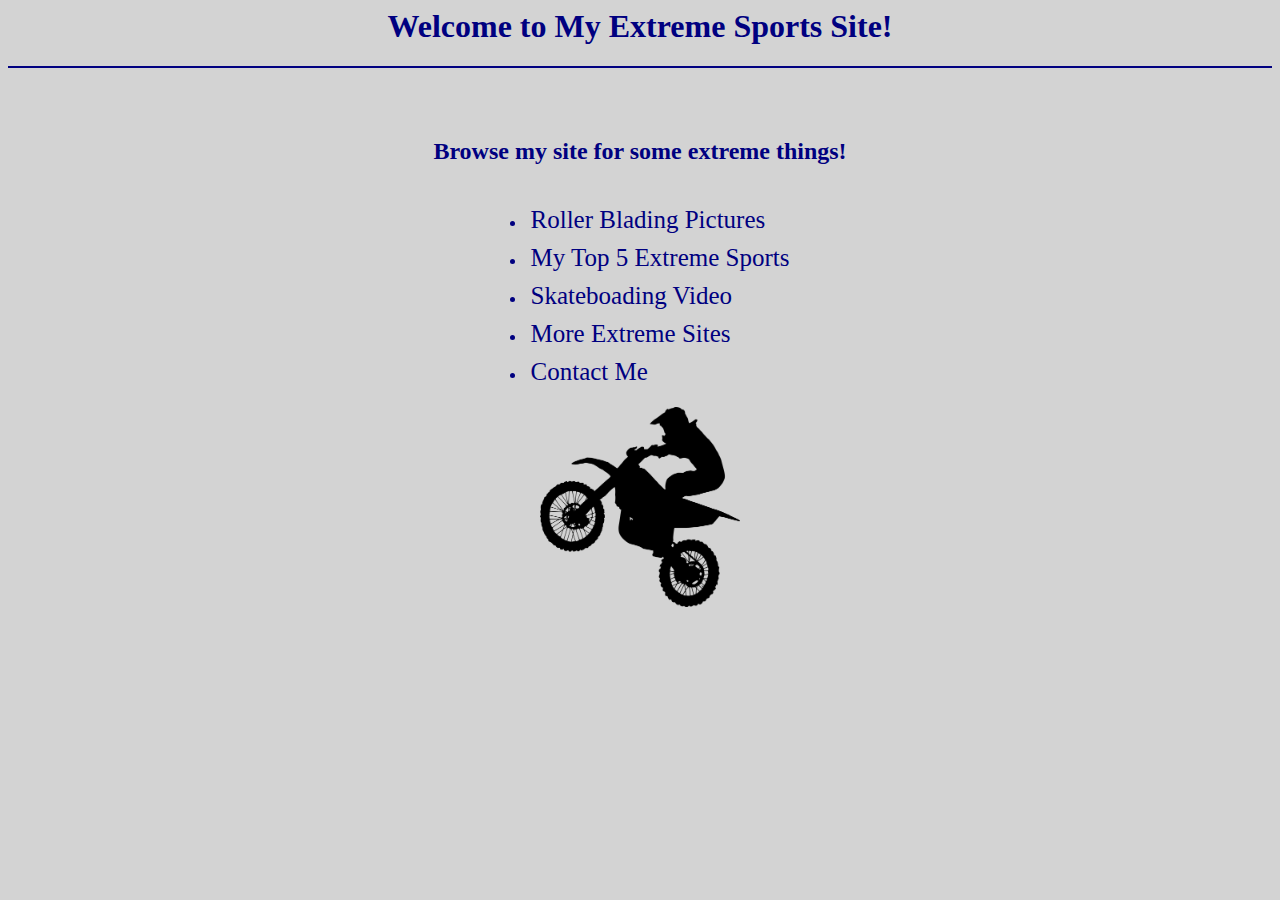
<file: index.html>
<html>
  <head>
    <title>Extreme Fun</title>
    <link rel="stylesheet"  type="text/css" href="styles.css">
  </head>
  <body>
    <div class="header">
        <h1>Welcome to My Extreme Sports Site!</h1>
    </div>
      <div class="body">
          <h2>Browse my site for some extreme things!</h2>
    <ul>
        <li><a href="page_1.html">Roller Blading Pictures</a></li>
        <li><a href="page_2.html">My Top 5 Extreme Sports</a></li>
        <li><a href="page_3.html">Skateboading Video</a></li>
        <li><a href="page_4.html">More Extreme Sites</a></li>
        <li><a href="page_5.html">Contact Me</a></li>
    </ul>
    
      <br>
      
      <img src="motocross-silhouette-1.png" width="200" height="200">
          </div>
  </body>
</html>
</file>
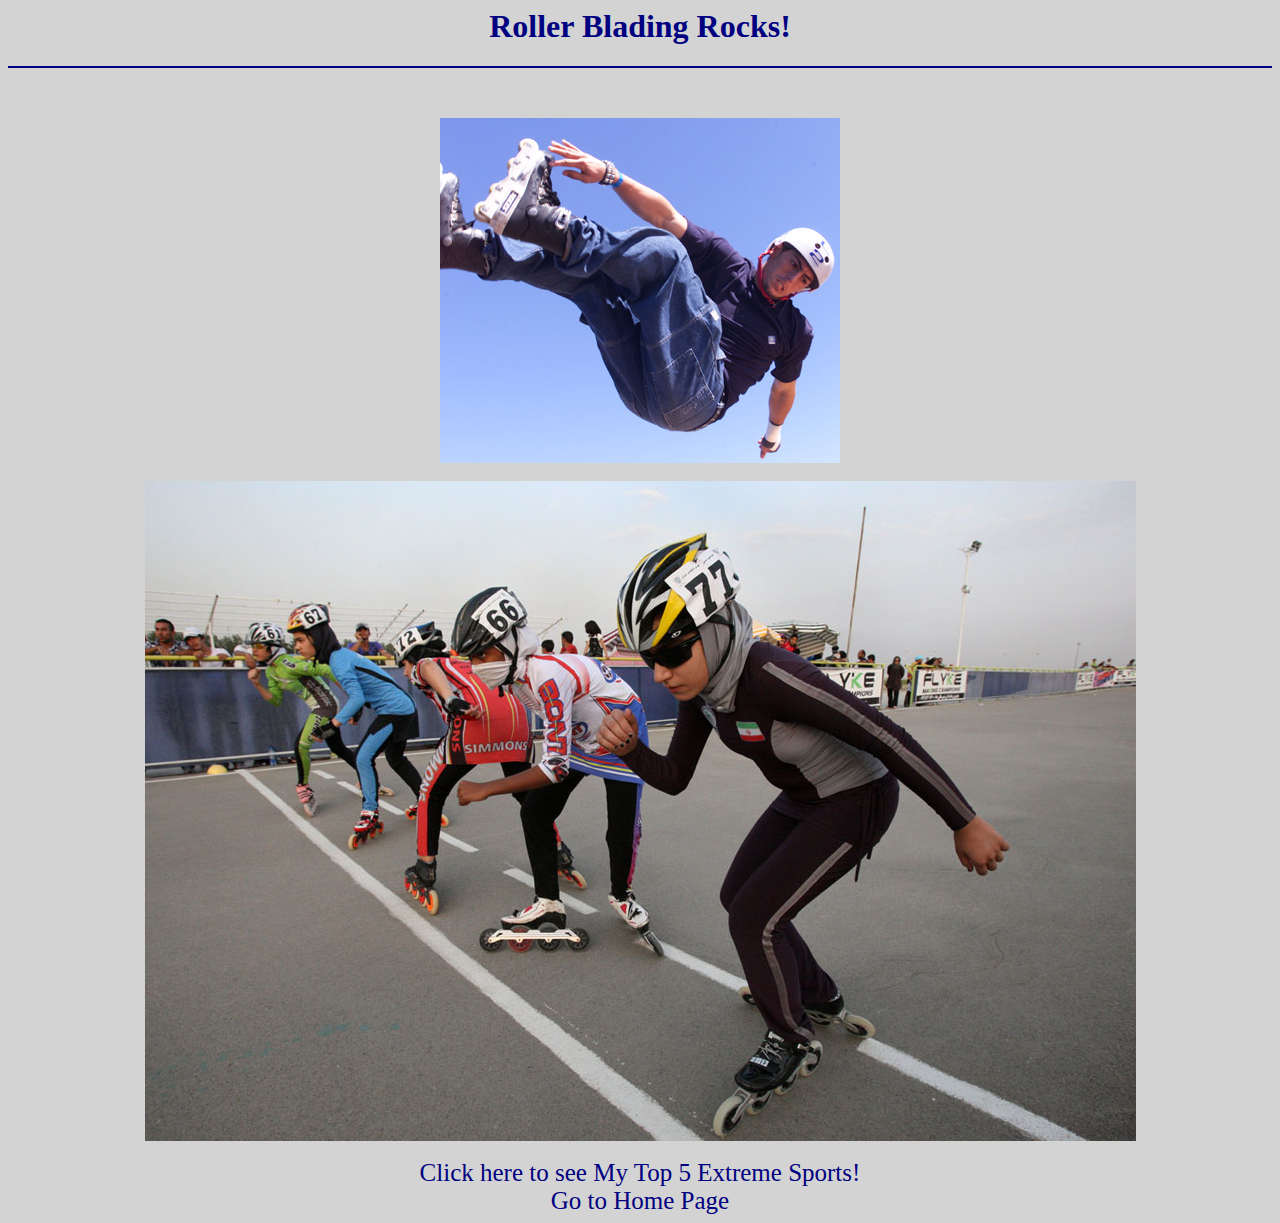
<file: page_1.html>
<html>
  <head>
    <title>Extreme Fun</title>
    <link rel="stylesheet"  type="text/css" href="styles.css">
  </head>
  <body>
      <div class="header">
          <h1>Roller Blading Rocks!</h1>
      </div>
      <div class="body">
        <div>
            <img src="rollerblading.jpg">
        </div>
          <br>
        <div>
            <img src="IranBlades.jpeg">
        </div>
          <br>
        <a href="page_2.html">Click here to  see My Top 5 Extreme Sports!</a>
            <br>
        <a href="index.html">Go to Home Page</a>
        </div>
    
  </body>
</html>
</file>
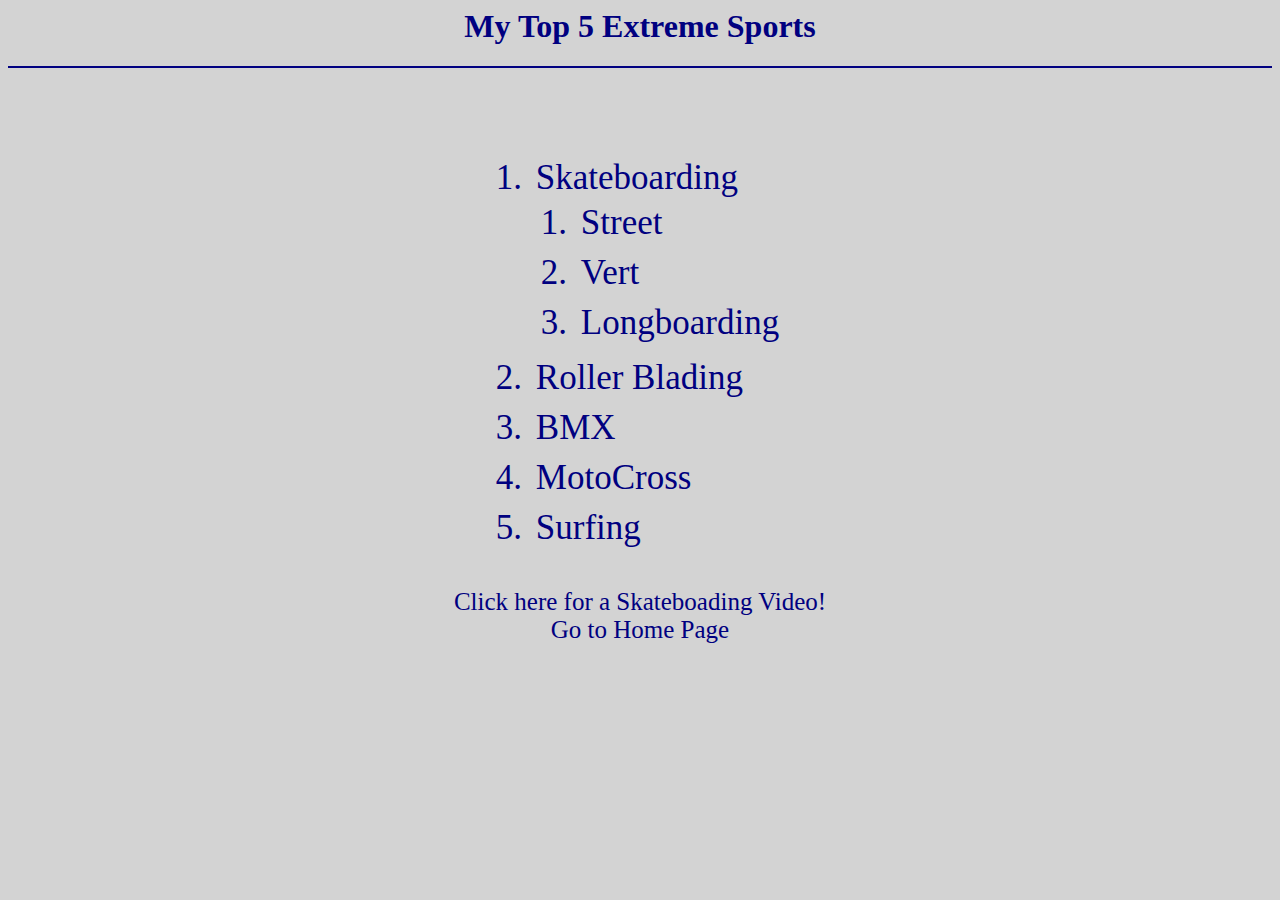
<file: page_2.html>
<html>
  <head>
<title>Extreme Fun</title>
    <link rel="stylesheet"  type="text/css" href="styles.css">
  </head>
  <body>
      <div class="header">
          <h1>My Top 5 Extreme Sports</h1>
      </div>
      <div class="body">
      <div class="list">
       <ol>
            <li>Skateboarding
            <ol>
                <li>Street</li>
                <li>Vert</li>
                <li>Longboarding</li>  
            </ol> 
            </li>
            <li>Roller Blading</li>
            <li>BMX</li>
            <li>MotoCross</li>
            <li>Surfing</li>
       </ol>
      </div>
      <br>
      <a href="page_3.html">Click here for a Skateboading Video!</a>
      <br>
      <a href="index.html">Go to Home Page</a>
        
    </div>
  </body>
</html>
</file>
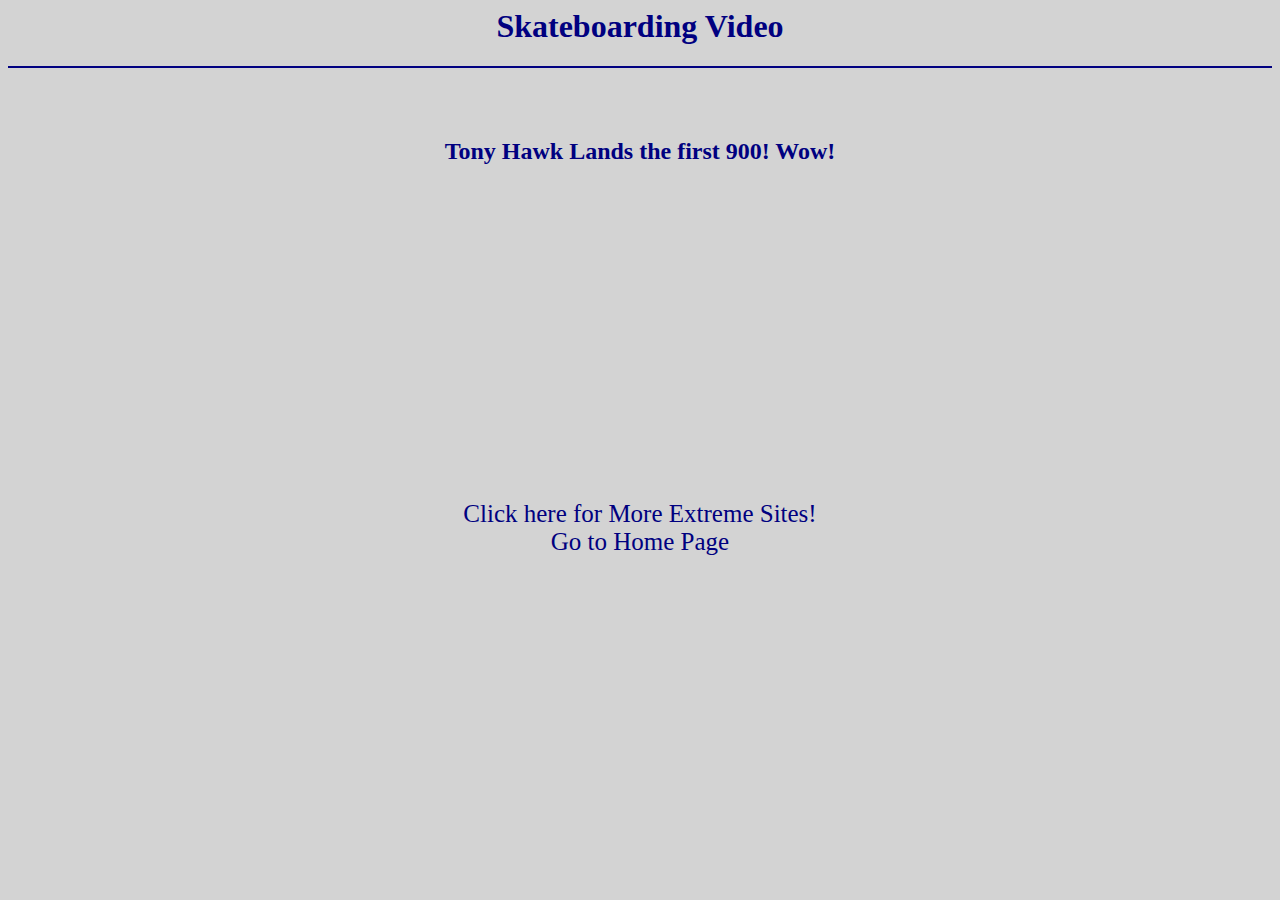
<file: page_3.html>
<html>
  <head>
 <title>Extreme Fun</title>
    <link rel="stylesheet"  type="text/css" href="styles.css">
  </head>
  <body>
      <div class="header">
          <h1>Skateboarding  Video</h1>
      </div>
      <div class="body">
          <h2>Tony Hawk Lands the first 900! Wow!</h2>
          <iframe width="560" height="315" src="https://www.youtube.com/embed/4YYTNkAdDD8" 
        frameborder="0" allow="autoplay; encrypted-media" allowfullscreen></iframe>
     <br>
    <a href="page_4.html">Click here for More Extreme Sites!</a>
    <br>
    <a href="index.html">Go to Home Page</a>
 </div>
  </body>
</html>
</file>
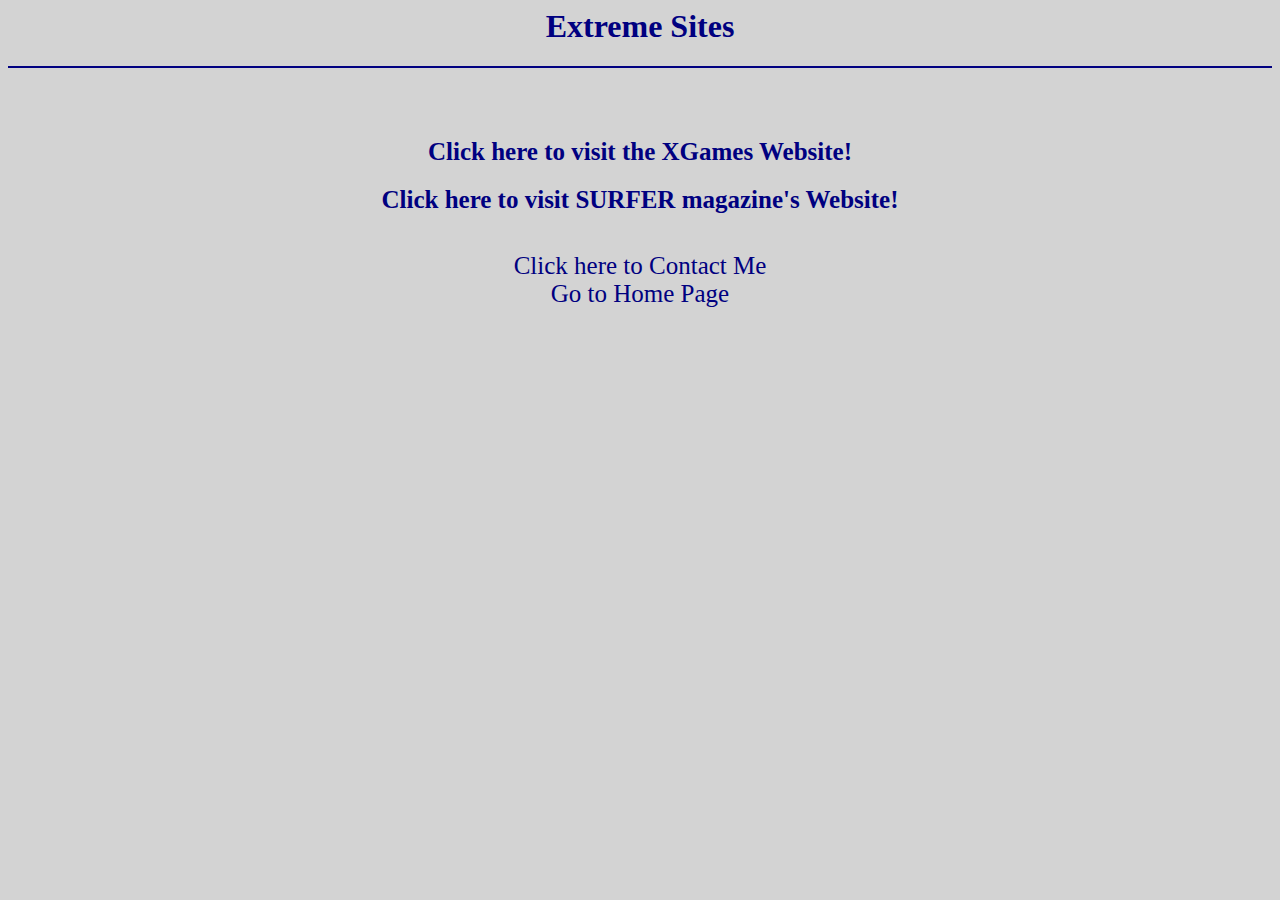
<file: page_4.html>
<html>
  <head>
<title>Extreme Fun</title>
    <link rel="stylesheet"  type="text/css" href="styles.css">
  </head>
  <body>
       <div class="header">
          <h1>Extreme Sites</h1>
      </div>
      <div class="body">
        <h2>
            <a href="http://xgames.espn.com/xgames/">Click here to visit the XGames Website!</a>
        </h2>
        <h2>
            <a href="https://www.surfer.com/"> Click here to visit SURFER magazine's Website!</a>
        </h2>
     <br>
    <a href="page_5.html">Click here to Contact Me</a>
    <br>
    <a href="index.html">Go to Home Page</a>
 </div>
  </body>
</html>
</file>
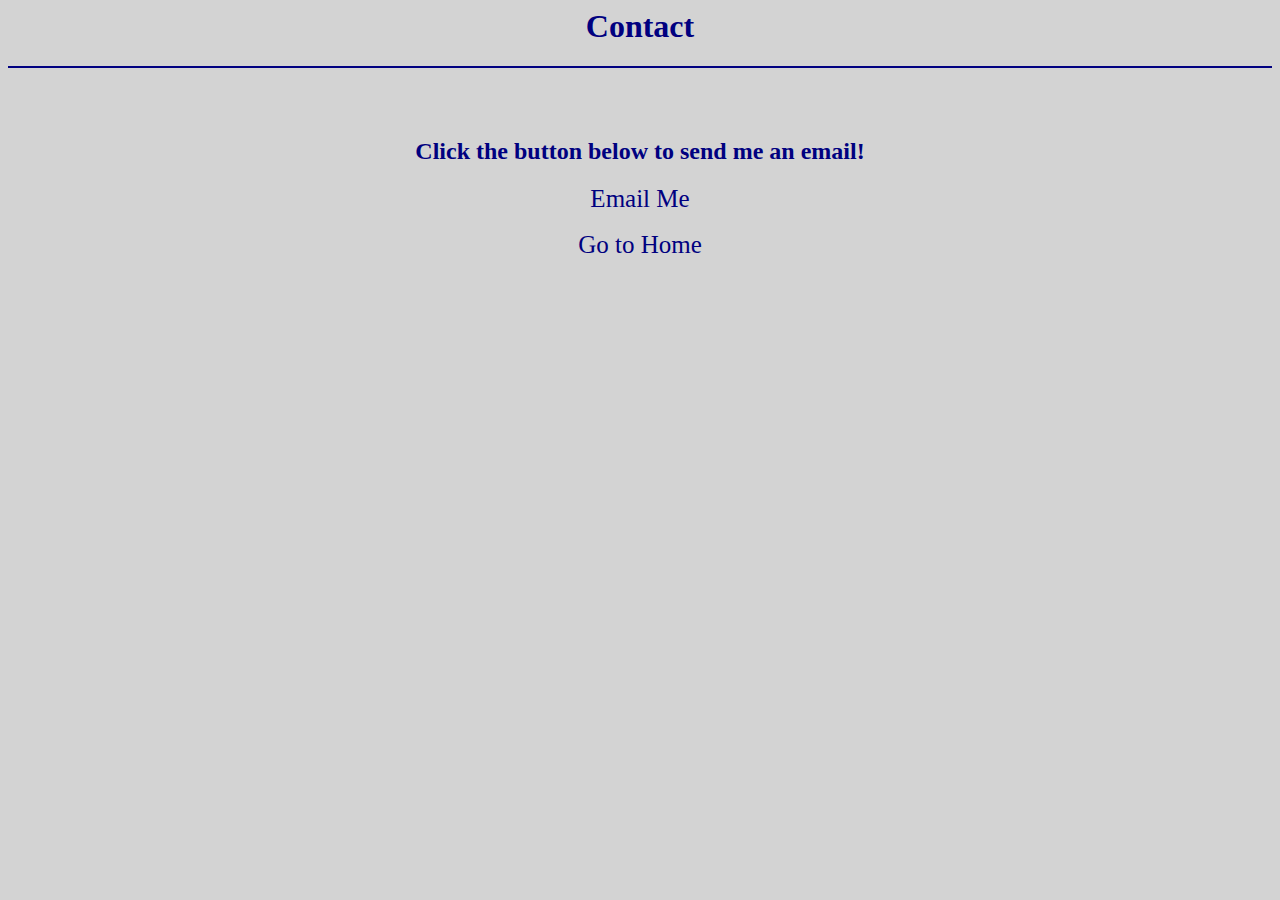
<file: page_5.html>
<html>
  <head>
    <title>Extreme Fun</title>
    <link rel="stylesheet"  type="text/css" href="styles.css">
  </head>
  <body>
      <div class="header">
          <h1>Contact</h1>
      </div>
      <div  class="body">
          <h2>Click the button below to send me an email!</h2>
          <a href ="mailto: cunn3734@fredonia.edu">Email Me</a>
        <br>
        <br>
      <a href="index.html">Go to Home</a>
    </div>
  </body>
</html>
</file>
<file: styles.css>
html{
    background: #d3d3d3;
}
.body{
    color: #000080;
    padding-top: 50px;
    text-align: center;
}
ul{
    display: inline-block;
    text-align: left;
    
}
li{
    padding:  5px;
}
.list{
    display: inline-block;
    text-align: left;
    font-size: 35px;
}
.header{
    color: #000080;
    width: 100%;
    text-align: center;
    border-bottom: 2px solid #000080;
    
}
a{
    font-size: 25px;
    text-decoration: none;
    color: #000080;
}

.footer{
    display: inline-block;
    
}
</file>
